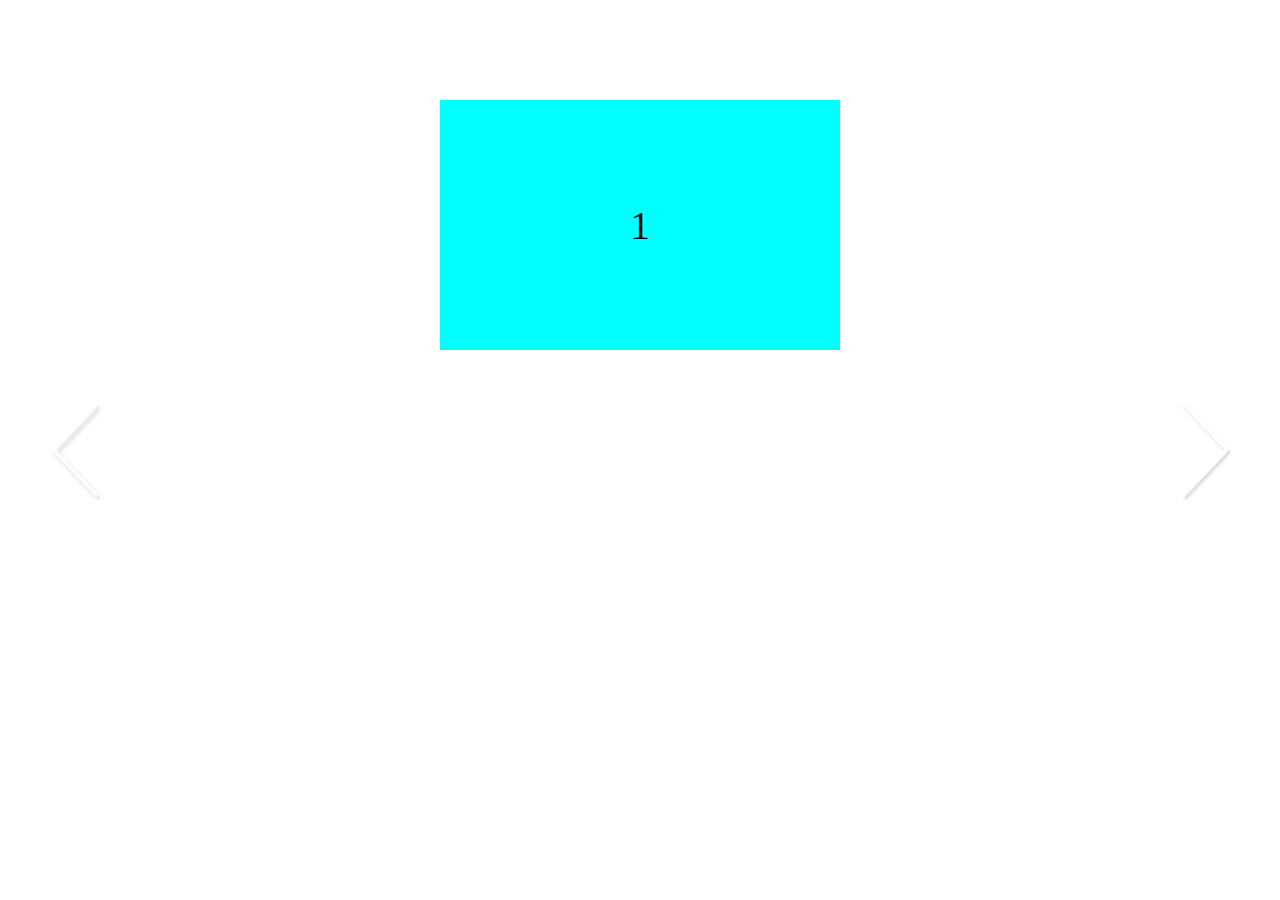
<file: 1. slider_loop/index.html>
<!DOCTYPE html>
<html lang="ko">
  <head>
    <meta charset="UTF-8" />
    <meta http-equiv="X-UA-Compatible" content="IE=edge" />
    <meta name="viewport" content="width=device-width, initial-scale=1.0" />
    <title>slider loop</title>
    <link rel="stylesheet" href="css/style.css" />
    <script defer src="js/main.js"></script>
    <script defer src="js/anime.js"></script>
  </head>

  <body>
    <article id="slider">
      <ul>
        <li data-index="1">1</li>
        <li data-index="2">2</li>
        <li data-index="3">3</li>
        <li data-index="4">4</li>
        <li data-index="5">5</li>
      </ul>
    </article>

    <a href="#" class="prev">
      <img src="img/btnPrev.png" alt="" />
    </a>

    <a href="#" class="next">
      <img src="img/btnNext.png" alt="" />
    </a>
  </body>
</html>
</file>
<file: 1. slider_loop/css/style.css>
@charset "UTF-8";
* {
  margin: 0;
  padding: 0;
}

ul,
ol,
li {
  list-style: none;
}

a {
  text-decoration: none;
}

#slider {
  width: 400px;
  height: 250px;
  position: relative;
  margin: 100px auto;
  overflow: hidden;
}
#slider ul {
  position: absolute;
  top: 0;
  left: 0;
  width: 100%;
  height: 100%;
}
#slider ul li {
  width: 100%;
  height: 100%;
  font-size: 40px;
  color: #000;
  float: left;
  display: flex;
  justify-content: center;
  align-items: center;
  /*
  nth-of-type은 li의 순서에 따라서 속성을 적용하는 것이기 때문에 loop slider의 경우처럼 li의 순서가 바뀌는 경우 적용하는것은 부적절하다
  따라서 li에 data속성으로 부여하여 백그라운드를 적용시킴
  */
}
#slider ul li[data-index="1"] {
  background: aqua;
}
#slider ul li[data-index="2"] {
  background: pink;
}
#slider ul li[data-index="3"] {
  background: orange;
}
#slider ul li[data-index="4"] {
  background: red;
}
#slider ul li[data-index="5"] {
  background: green;
}

.prev {
  position: absolute;
  top: 50%;
  left: 50px;
  margin-top: -50px;
}

.next {
  position: absolute;
  top: 50%;
  right: 50px;
  margin-top: -50px;
}

/*# sourceMappingURL=style.css.map */
</file>
<file: 2. loop_slider (함수패키징)/css/style.css>
@charset "UTF-8";
* {
  margin: 0;
  padding: 0;
}

ul,
ol,
li {
  list-style: none;
}

a {
  text-decoration: none;
}

#slider {
  width: 400px;
  height: 250px;
  position: relative;
  margin: 100px auto;
  overflow: hidden;
}
#slider ul {
  position: absolute;
  top: 0;
  left: 0;
  width: 300%;
  height: 100%;
}
#slider ul li {
  width: 33.3333333333%;
  height: 100%;
  font-size: 40px;
  color: #000;
  float: left;
  display: flex;
  justify-content: center;
  align-items: center;
  /*
     nth-of-type은 li의 순서에 따라서 속성을 적용하는 것이기 때문에 loop slider의 경우처럼 li의 순서가 바뀌는 경우 적용하는것은 부적절하다
     따라서 li에 data속성으로 부여하여 백그라운드를 적용시킴
     */
}
#slider ul li[data-index="1"] {
  background: aqua;
}
#slider ul li[data-index="2"] {
  background: hotpink;
}
#slider ul li[data-index="3"] {
  background: orange;
}

.prev {
  position: absolute;
  top: 50%;
  left: 50px;
  margin-top: -50px;
}

.next {
  position: absolute;
  top: 50%;
  right: 50px;
  margin-top: -50px;
}

/*# sourceMappingURL=style.css.map */
</file>
<file: slider_loop_콜백만적용/css/style.css>
@charset "UTF-8";
* {
  margin: 0;
  padding: 0;
}

ul,
ol,
li {
  list-style: none;
}

a {
  text-decoration: none;
}

#slider {
  width: 400px;
  height: 250px;
  position: relative;
  margin: 100px auto;
  overflow: hidden;
}
#slider ul {
  position: absolute;
  top: 0;
  left: 0;
  margin-left: 0;
  width: 300%;
  height: 100%;
}
#slider ul li {
  width: 33.3333333333%;
  height: 100%;
  font-size: 40px;
  color: #000;
  float: left;
  display: flex;
  justify-content: center;
  align-items: center;
  /*
     nth-of-type은 li의 순서에 따라서 속성을 적용하는 것이기 때문에 loop slider의 경우처럼 li의 순서가 바뀌는 경우 적용하는것은 부적절하다
     따라서 li에 data속성으로 부여하여 백그라운드를 적용시킴
     */
}
#slider ul li[data-index="1"] {
  background: aqua;
}
#slider ul li[data-index="2"] {
  background: hotpink;
}
#slider ul li[data-index="3"] {
  background: orange;
}

.prev {
  position: absolute;
  top: 50%;
  left: 50px;
  margin-top: -50px;
}

.next {
  position: absolute;
  top: 50%;
  right: 50px;
  margin-top: -50px;
}

/*# sourceMappingURL=style.css.map */
</file>
